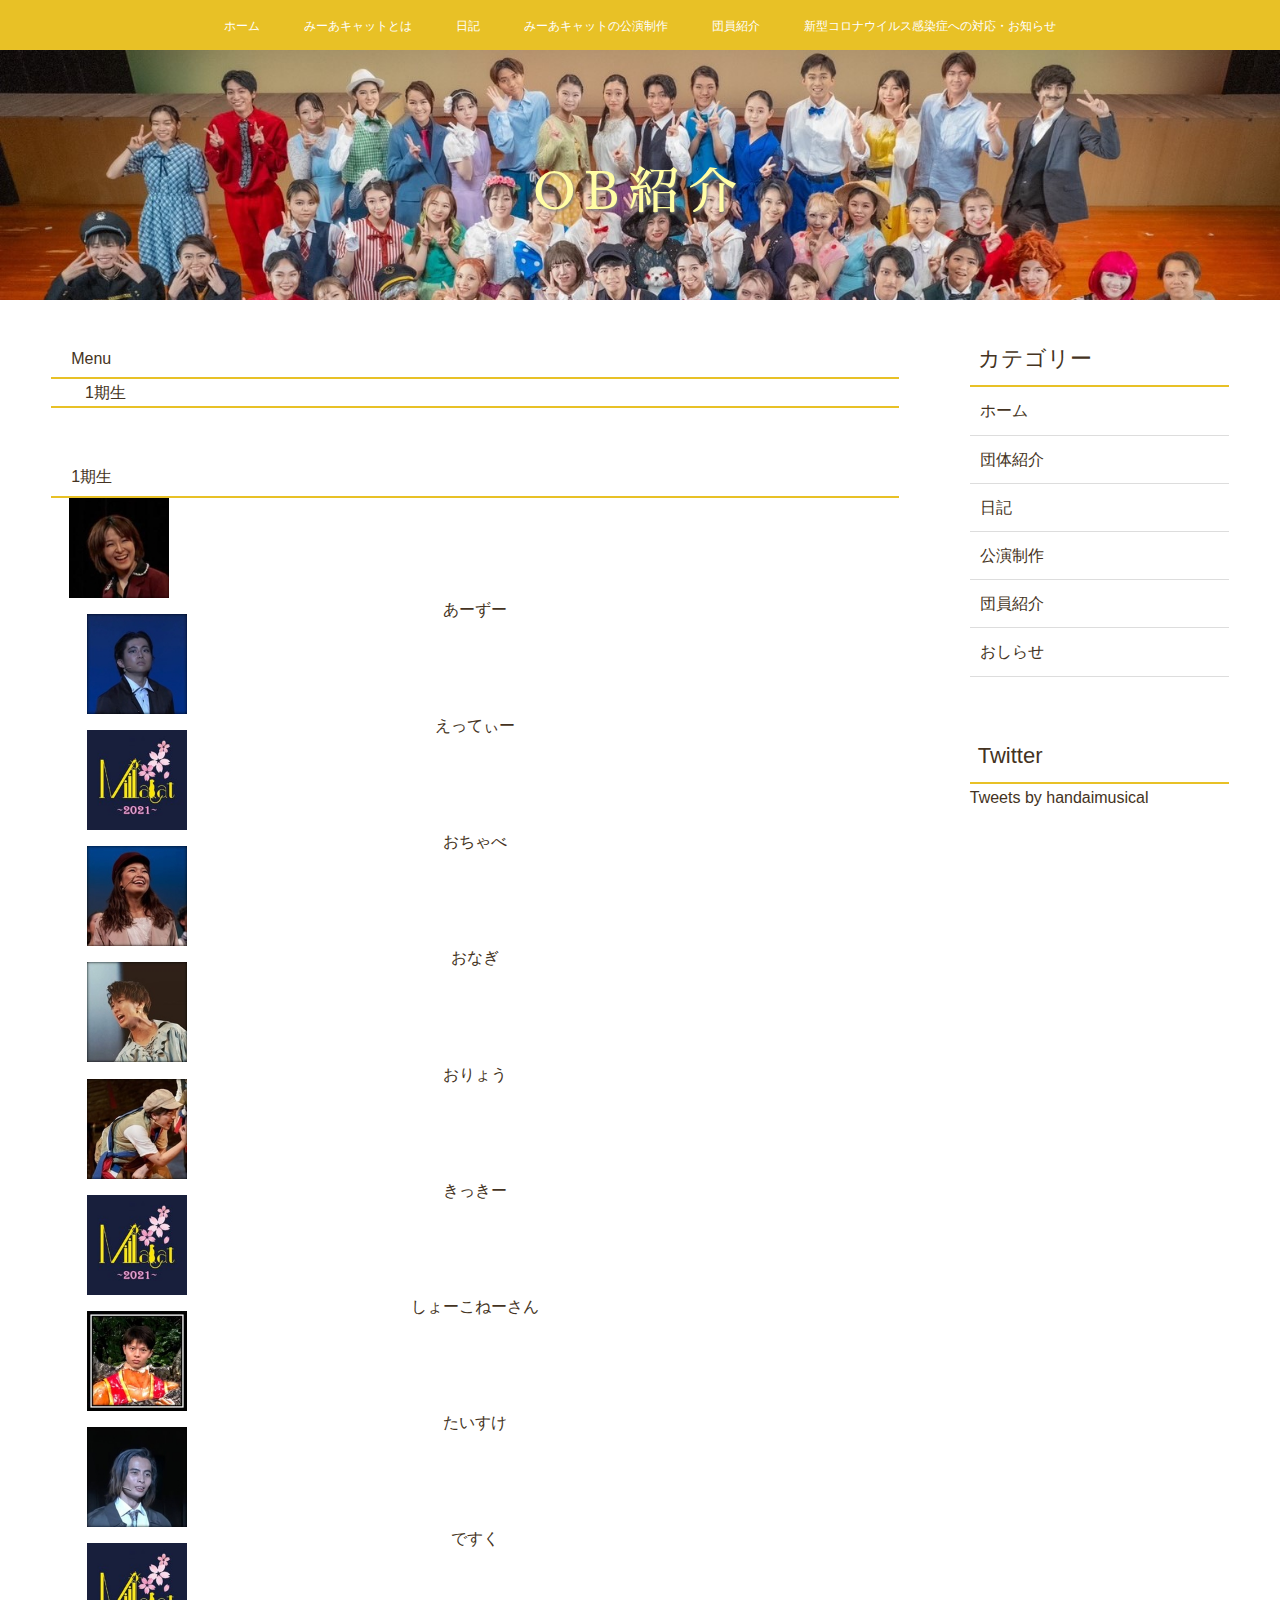
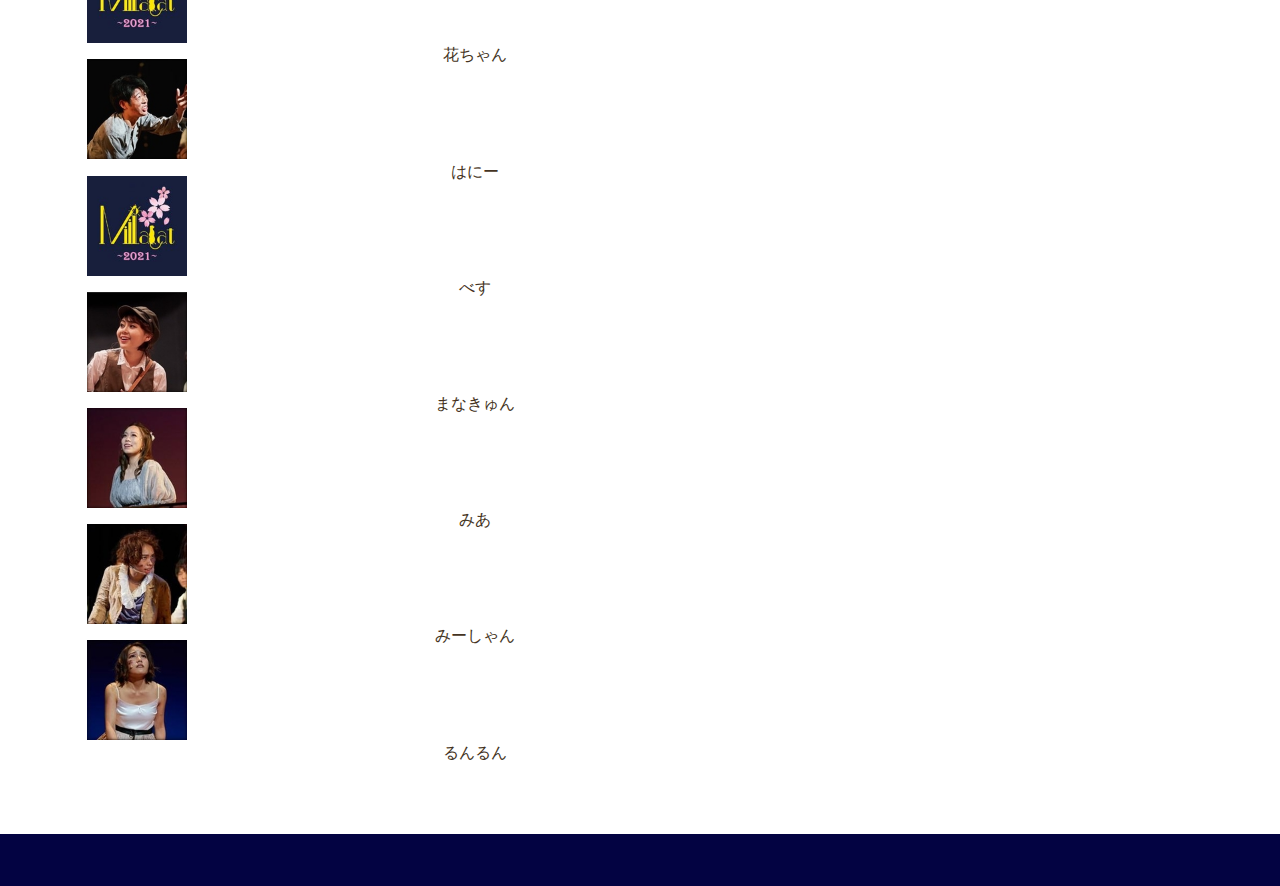
<file: member_OB.html>
<!DOCTYPE html>
<html lang="ja">
    <head>
        <meta charset="UTF-8">
        <title>団員紹介</title>
        <meta name="description" content="みーあキャット団員紹介">
	<link rel="stylesheet" href="the-new-css-reset-main/css/reset.css">
        <link rel="stylesheet" href="css_member2/member_header.css?2021-5-1">
        <link rel="stylesheet" href="css_member2/member_intro.css?2021-5-1">
        <link rel="stylesheet" href="css_member2/member_content.css?2021-5-1">
        <link rel="stylesheet" href="css_member2/member_aside.css?2021-5-1">
        <link rel="stylesheet" href="css_member2/member_footer.css?2021-5-1">
        <link href="https://fonts.googleapis.com/css?family=Sawarabi+Mincho" rel="stylesheet">
        <script src="https://ajax.googleapis.com/ajax/libs/jquery/3.6.0/jquery.min.js"></script>
        <link rel="stylesheet" href="dist/css/lightbox.css"  >
        <script src="js_member/member.js"></script>
        <script src="dist/js/lightbox.js"></script>
    </head> 
    <body>
        <div id="member_intro" class="big_bg"> 
            <header class="page_header">
                <!--<h1 id="miiia">みーあキャット</h1>-->
                <nav>
                    <ul class="main_navi">
                        <li><a href="https://handaimusical.miiiacat.work/">ホーム</a></li>
                        <li><a href="https://handaimusical.miiiacat.work/pages/2452701/page_201812150021">みーあキャットとは</a></li>
                        <li><a href="https://handaimusical.miiiacat.work/pages/2454624/blog">日記</a></li>
                        <li><a href="https://handaimusical.miiiacat.work/pages/4161225/page_202008211304">みーあキャットの公演制作</a></li>
                        <li><a href="#">団員紹介</a></li>
                        <li><a href="https://handaimusical.miiiacat.work/posts/7944121">新型コロナウイルス感染症への対応・お知らせ</a></li>
                        
                    </ul>                
                </nav>
            </header>
           
            <div>
                <h1 class="page_tytle">OB紹介</h2>
            </div>
        </div>
        <div class="member_contents wrapper">
            <article>
                <h2 class="dai">Menu</h2>
                <div class="menu">
                    <ul class="menu_list wrapper">
                        <li><a href="#itiki">1期生</a></li>
                    </ul>
                </div>
                <h2 class="dai" id="itiki">1期生</h2>
                <div class="introduce">
                    <div id="th1">
                        
                    </div>
                </div>
            </article>
            <aside class="sample">
                <h3 class="sub_tytle">カテゴリー</h3>
                <ul class="sub_menu">
                    <li><a href="https://handaimusical.miiiacat.work/">ホーム</a></li>
                    <li><a href="https://handaimusical.miiiacat.work/pages/2452701/page_201812150021">団体紹介</a></li>
                    <li><a href="https://handaimusical.miiiacat.work/pages/2454624/blog">日記</a></li>
                    <li><a href="https://handaimusical.miiiacat.work/pages/4161225/page_202008211304">公演制作</a></li>
                    <li><a href="#">団員紹介</a></li>
                    <li><a href="https://handaimusical.miiiacat.work/posts/7944121">おしらせ</a></li>
                    
                </ul>
                <h3 class="sub_tytle">Twitter</h3>
                <a class="twitter-timeline" data-height="400" href="https://twitter.com/handaimusical?ref_src=twsrc%5Etfw">Tweets by handaimusical</a> 
                <script async src="https://platform.twitter.com/widgets.js" charset="utf-8"></script>
            </aside>
           
        </div>
	
        <script>
            'use script';
            member_list(1);
        </script>
        
	
    </body>
    <footer class="big_bg">	
	
	</footer>
		
</html>
</file>
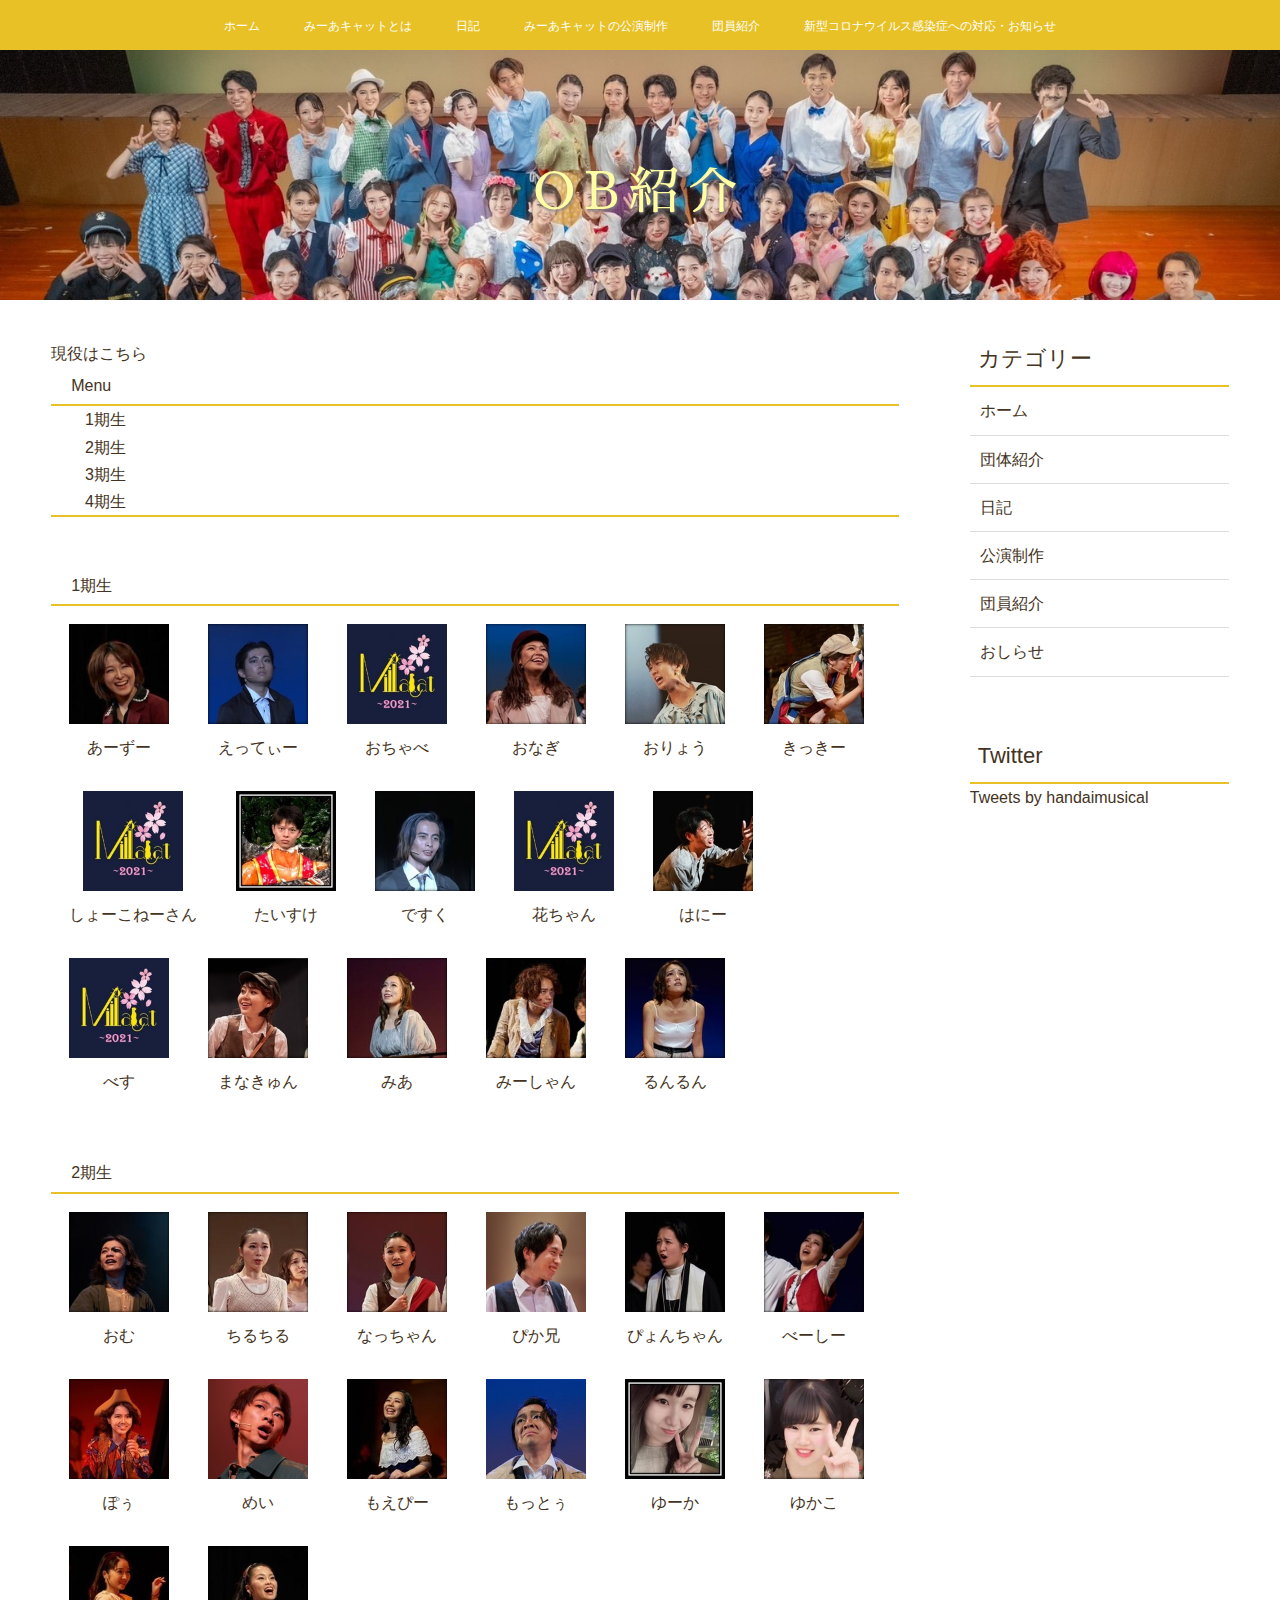
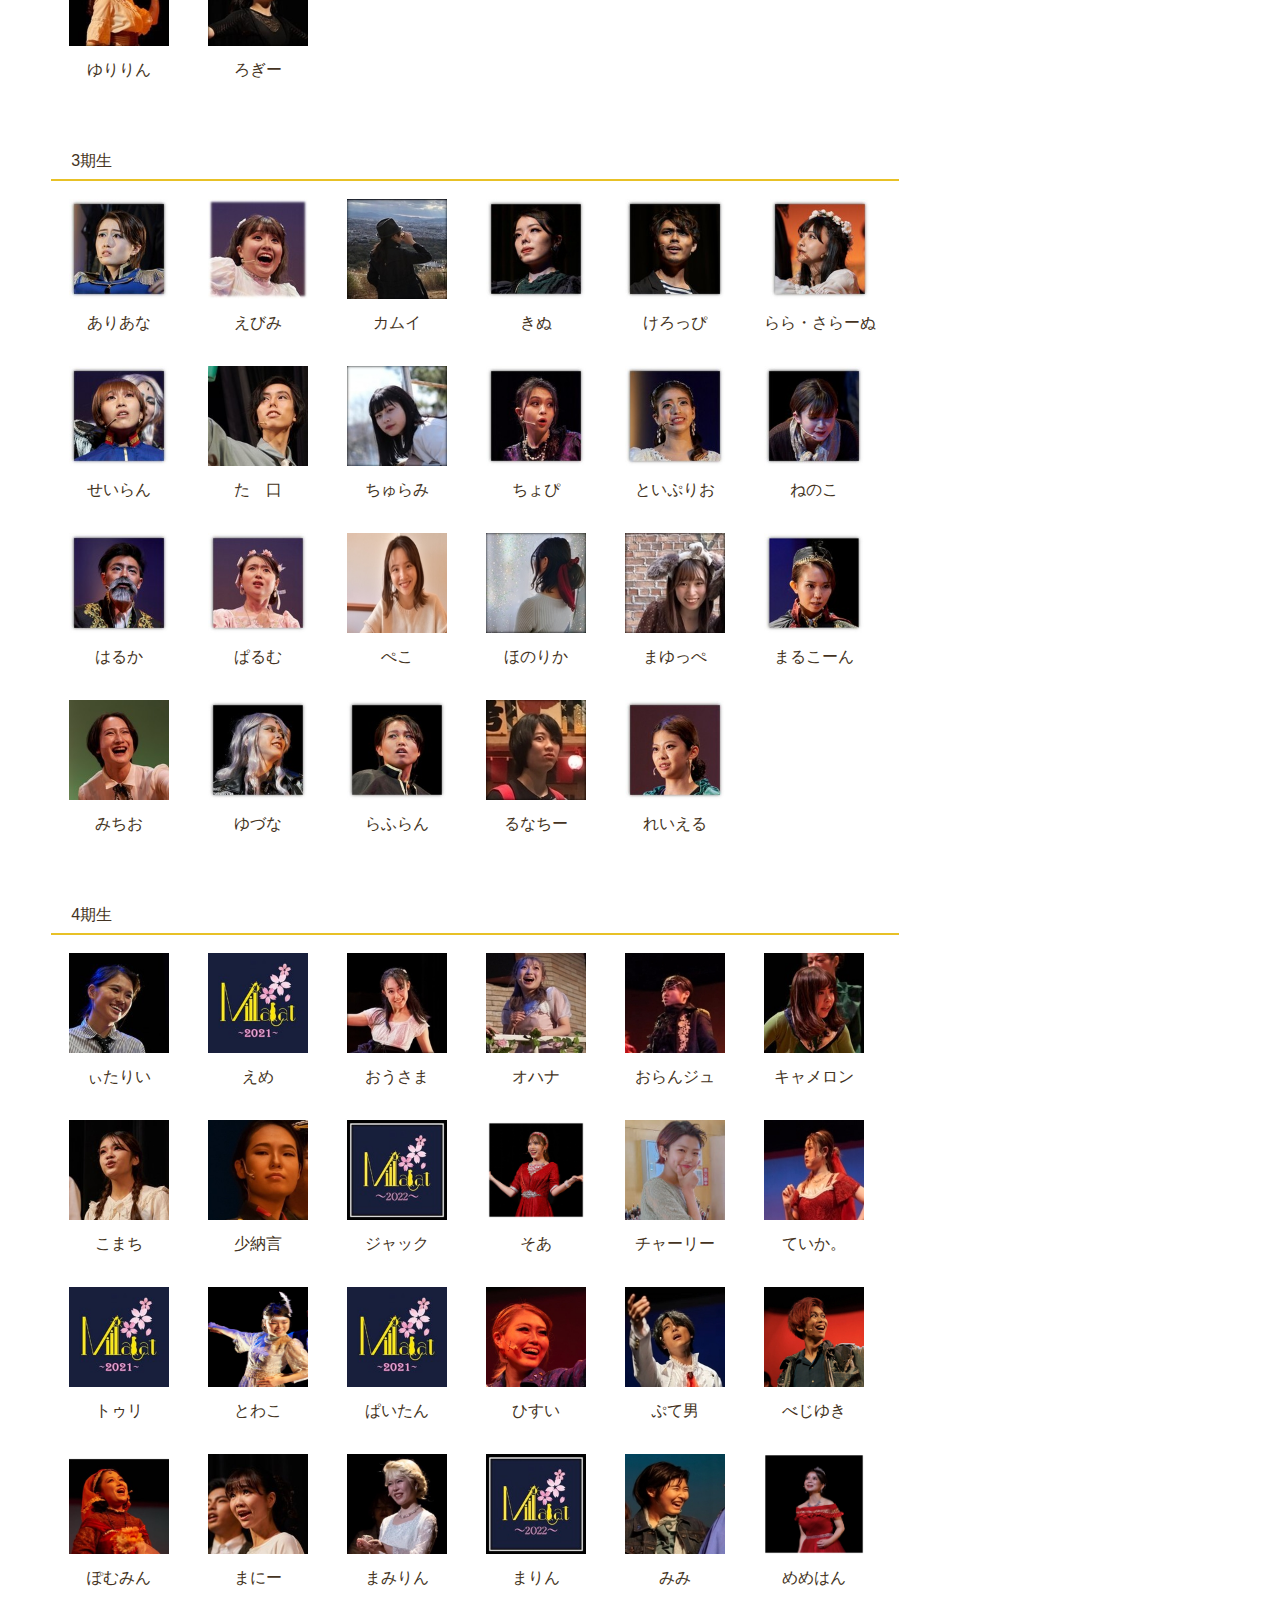
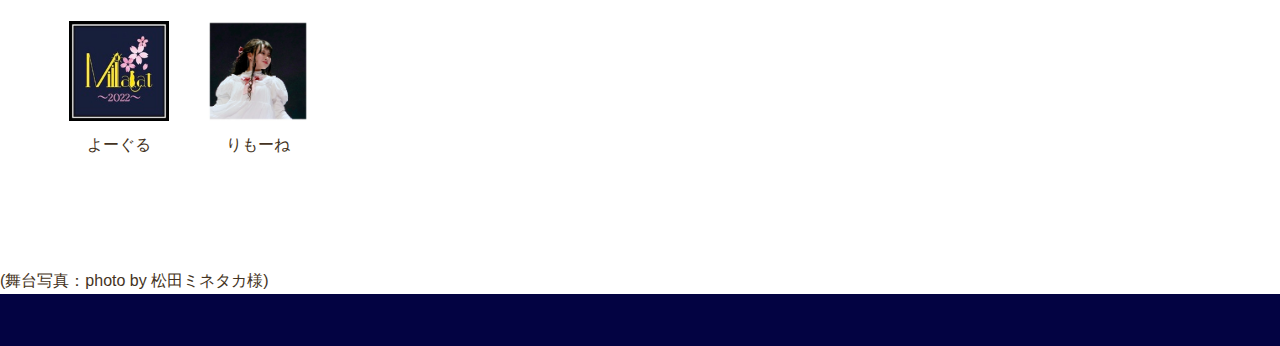
<file: member_OBOG.html>
<!DOCTYPE html>
<html lang="ja">
    <head>
        <meta charset="UTF-8">
        <title>団員紹介</title>
        <meta name="description" content="みーあキャット団員紹介">
	<link rel="icon" href="sousyoku/ロゴ.png">
	<link rel="stylesheet" href="the-new-css-reset-main/css/reset.css">
        <link rel="stylesheet" href="css_member2/member_header.css?2023-07-23">
        <link rel="stylesheet" href="css_member2/member_intro.css?2021-5-1">
        <link rel="stylesheet" href="css_member2/member_content.css?2021-5-1">
        <link rel="stylesheet" href="css_member2/member_aside.css?2021-5-1">
        <link rel="stylesheet" href="css_member2/member_footer.css?2021-5-1">
        <link href="https://fonts.googleapis.com/css?family=Sawarabi+Mincho" rel="stylesheet">
        <script src="https://ajax.googleapis.com/ajax/libs/jquery/3.6.0/jquery.min.js"></script>
        <script src="js_member/obog.js"></script>
    </head> 
    <body>
        <div id="member_intro" class="big_bg"> 
            <header class="page_header">
                <!--<h1 id="miiia">みーあキャット</h1>-->
                <nav>
                    <ul class="main_navi">
                        <li><a href="https://handaimusical.miiiacat.work/">ホーム</a></li>
                        <li><a href="https://handaimusical.miiiacat.work/pages/2452701/page_201812150021">みーあキャットとは</a></li>
                        <li><a href="https://handaimusical.miiiacat.work/pages/2454624/blog">日記</a></li>
                        <li><a href="https://handaimusical.miiiacat.work/pages/4161225/page_202008211304">みーあキャットの公演制作</a></li>
                        <li><a href="#">団員紹介</a></li>
                        <li><a href="https://handaimusical.miiiacat.work/posts/7944121">新型コロナウイルス感染症への対応・お知らせ</a></li>
                        
                    </ul>                
                </nav>
            </header>
           
            <div>
                <h1 class="page_tytle">OB紹介</h2>
            </div>
        </div>
        <div class="member_contents wrapper">
            <article>
		<div class="menu_list">
		    <p><a href="index.html">現役はこちら</a></p>
		</div>
                <h2 class="dai">Menu</h2>
                <div class="menu">
                    <ul class="menu_list wrapper">
                        <li><a href="#itiki">1期生</a></li>
			<li><a href="#niki">2期生</a></li>
			<li><a href="#sanki">3期生</a></li>
			<li><a href="#yonki">4期生</a></li>
                    </ul>
                </div>
                <h2 class="dai" id="itiki">1期生</h2>
                <div class="introduce">
                    <div class="intro_contents" id="th1">
                        
                    </div>
                </div>
		<h2 class="dai" id="niki">2期生</h2>
                <div class="introduce">
                    <div class="intro_contents" id="th2">
                        
                    </div>
                </div>
		<h2 class="dai" id="sanki">3期生</h2>
                <div class="introduce">
                    <div class="intro_contents" id="th3">
                        
                    </div>
			
                <h2 class="dai" id="#yonki">4期生</h2>
                <div class="introduce">
                    <div class="intro_contents" id="th4">
                        
                    </div>                    
                </div>
                </div>
            </article>
            <aside class="sample">
                <h3 class="sub_tytle">カテゴリー</h3>
                <ul class="sub_menu">
                    <li><a href="https://handaimusical.miiiacat.work/">ホーム</a></li>
                    <li><a href="https://handaimusical.miiiacat.work/pages/2452701/page_201812150021">団体紹介</a></li>
                    <li><a href="https://handaimusical.miiiacat.work/pages/2454624/blog">日記</a></li>
                    <li><a href="https://handaimusical.miiiacat.work/pages/4161225/page_202008211304">公演制作</a></li>
                    <li><a href="#">団員紹介</a></li>
                    <li><a href="https://handaimusical.miiiacat.work/posts/7944121">おしらせ</a></li>
                    
                </ul>
                <h3 class="sub_tytle">Twitter</h3>
                <a class="twitter-timeline" data-height="400" href="https://twitter.com/handaimusical?ref_src=twsrc%5Etfw">Tweets by handaimusical</a> 
                <script async src="https://platform.twitter.com/widgets.js" charset="utf-8"></script>
            </aside>
           
        </div>
	
        <script>
            'use strict';
            member_list(1);
	    member_list(2);
	    member_list(3);
	    member_list(4);
        </script>

	<p>(舞台写真：photo by 松田ミネタカ様)</p>
	
    </body>
    <footer class="big_bg">	
	
	</footer>
		
</html>
</file>
<file: css_member2/member_header.css>
@charset "UTF-8";
/*共通部分
------------------------------------*/
html{
    font-size: 100%;
    width:100%;
    height: 100%;

}
body{
    font-family: "Yu Gothic Medium","游ゴシック Medium", YuGothic,"游ゴシック体","ヒラギノ角ゴ Pro W3",sans-serif;
    line-height: 1.7;
    color:#432;
}
a{
    text-decoration: none;
}
img{
    max-width: 100%;
}
/*ヘッダー関連
-----------------------------------------*/
.page_header nav{
    position: relative;
    top: 0;
    left: 50%;
    transform: translateX(-50%);
}
header{
    background-color: rgb(232, 193, 38);
    background-size: cover;
}

.main_navi{
    height: 50px;
    display: flex;
    font-size: 12px;
    text-transform: uppercase;
    padding-top: 16px;
    justify-content: center;
    list-style: none;

    
}
#miiia{
    color: rgb(255, 253, 164);
}
.main_navi li{
    margin: 0 22px;
}
.main_navi a{
    color:white;
}
.main_navi a:hover{
    color: rgb(245, 229, 165);
}
.page_header{
    display: flex;
    justify-content: space-between;
}
.wrapper{
    max-width: 1300px;
    margin:0 auto;
    padding:0 4%;
}
#member_intro .page_tytle{
    background-image:url("../sousyoku/header_back_3.jpg");
    background-position: 0 0px;
    height: 250px;
    margin-bottom: 40px;
    padding-top: 100px;
    text-align: center;
    font-size: 50px;
    background-size: cover;
    letter-spacing: 9px;
    
}
/*#member_intro .page_tytle{
    text-align: center;
    font-size: 50px;
}*/
.big_bg{
    background-size: cover;
    background-position: center top;
    background-repeat: no-repeat;
}
</file>
<file: css_member2/member_intro.css>
@charset "UTF-8";
/*メンバー一覧
----------------------------------------------*/
.intro_contents{
    display: flex;
    flex-direction: row;
    flex-wrap: wrap;
    gap:3px;
    margin-bottom: 50px;
}
.intro_contents p{
    padding-top: 20px;
    color: #432;
}
.intro_contents a:hover{
    background-color: rgb(231, 230, 230);
    box-shadow: 0 10px 25px 0 rgba(0, 0, 0, .5);
}

.member {
    /*border-width: thin;
    border-style: solid;*/
    margin:3px;
    padding:15px;
    line-height: 0.5;
    text-align: center;
}
.mem_img{
    width: 100px;
    height: 100px;
}
.dai{
    padding: 5px 20px;
    border-bottom: 2px rgb(232, 193, 38) solid;
}
.page_tytle{
    padding-top: 40px;
    color:rgb(255, 253, 164);
    text-shadow: 1px 2px 3px #808080;
    font-family: "Sawarabi Mincho";
    font-size: large;
}
</file>
<file: css_member2/member_content.css>
@charset "UTF-8";
article{
    width: 72%;
}
aside{
    width:22%;
}
.member_contents{
    display: flex;
    justify-content: space-between;
    margin-bottom: 50px;
}
.menu{
    margin-bottom: 50px;
    border-bottom: 2px rgb(232, 193, 38) solid;
}
.menu_list a{
    color:#432;
}
.menu_list a:hover{
    color:#0bd;
}
</file>
<file: css_member2/member_aside.css>
@charset "UTF-8";

.sub_tytle{
    font-size: 1.375rem;
    padding: 0 8px 8px;
    border-bottom: 2px rgb(232, 193, 38) solid;
    font-weight: normal;
}
.sub_menu{
    margin-bottom: 60px;
    list-style: none;
}
.sub_menu li{
    border-bottom: 1px #ddd solid;
}
.sub_menu a{
    color: #432;
    padding: 10px;
    display: block;
}
.sub_menu a:hover{
    color: #0bd;
}
</file>
<file: css_member2/member_footer.css>
@charset "UTF-8";
footer{
    color: yellow;
    background-color: rgb(3, 3, 66);
    padding: 26px 20px;
}
</file>
